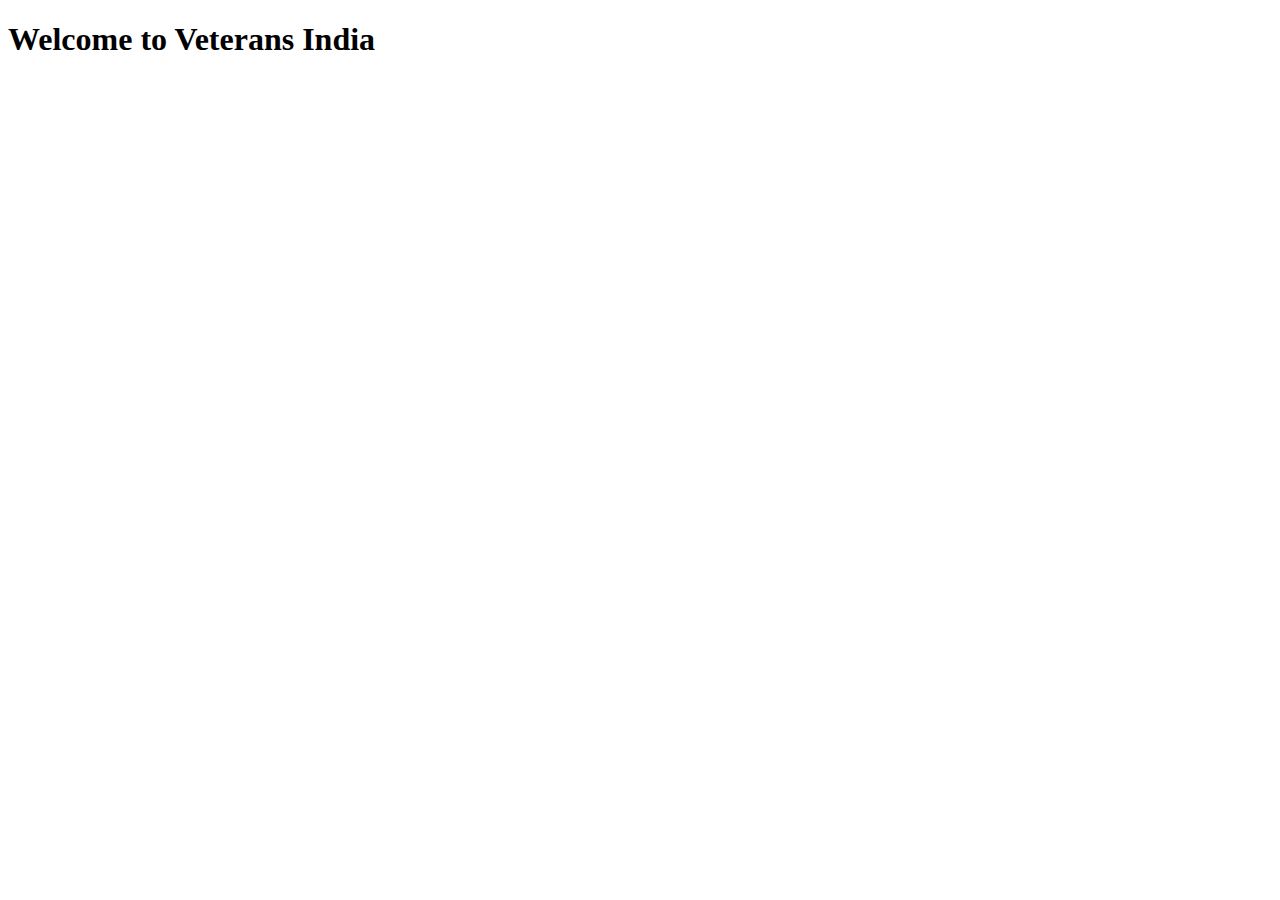
<file: landing.html>
<!DOCTYPE html>
<html lang="en">
<head>
    <meta charset="UTF-8">
    <meta name="viewport" content="width=device-width, initial-scale=1.0">
    <title>Veterans India</title>
</head>
<body>
    <h1>Welcome to Veterans India</h1>
</body>
</html>
</file>
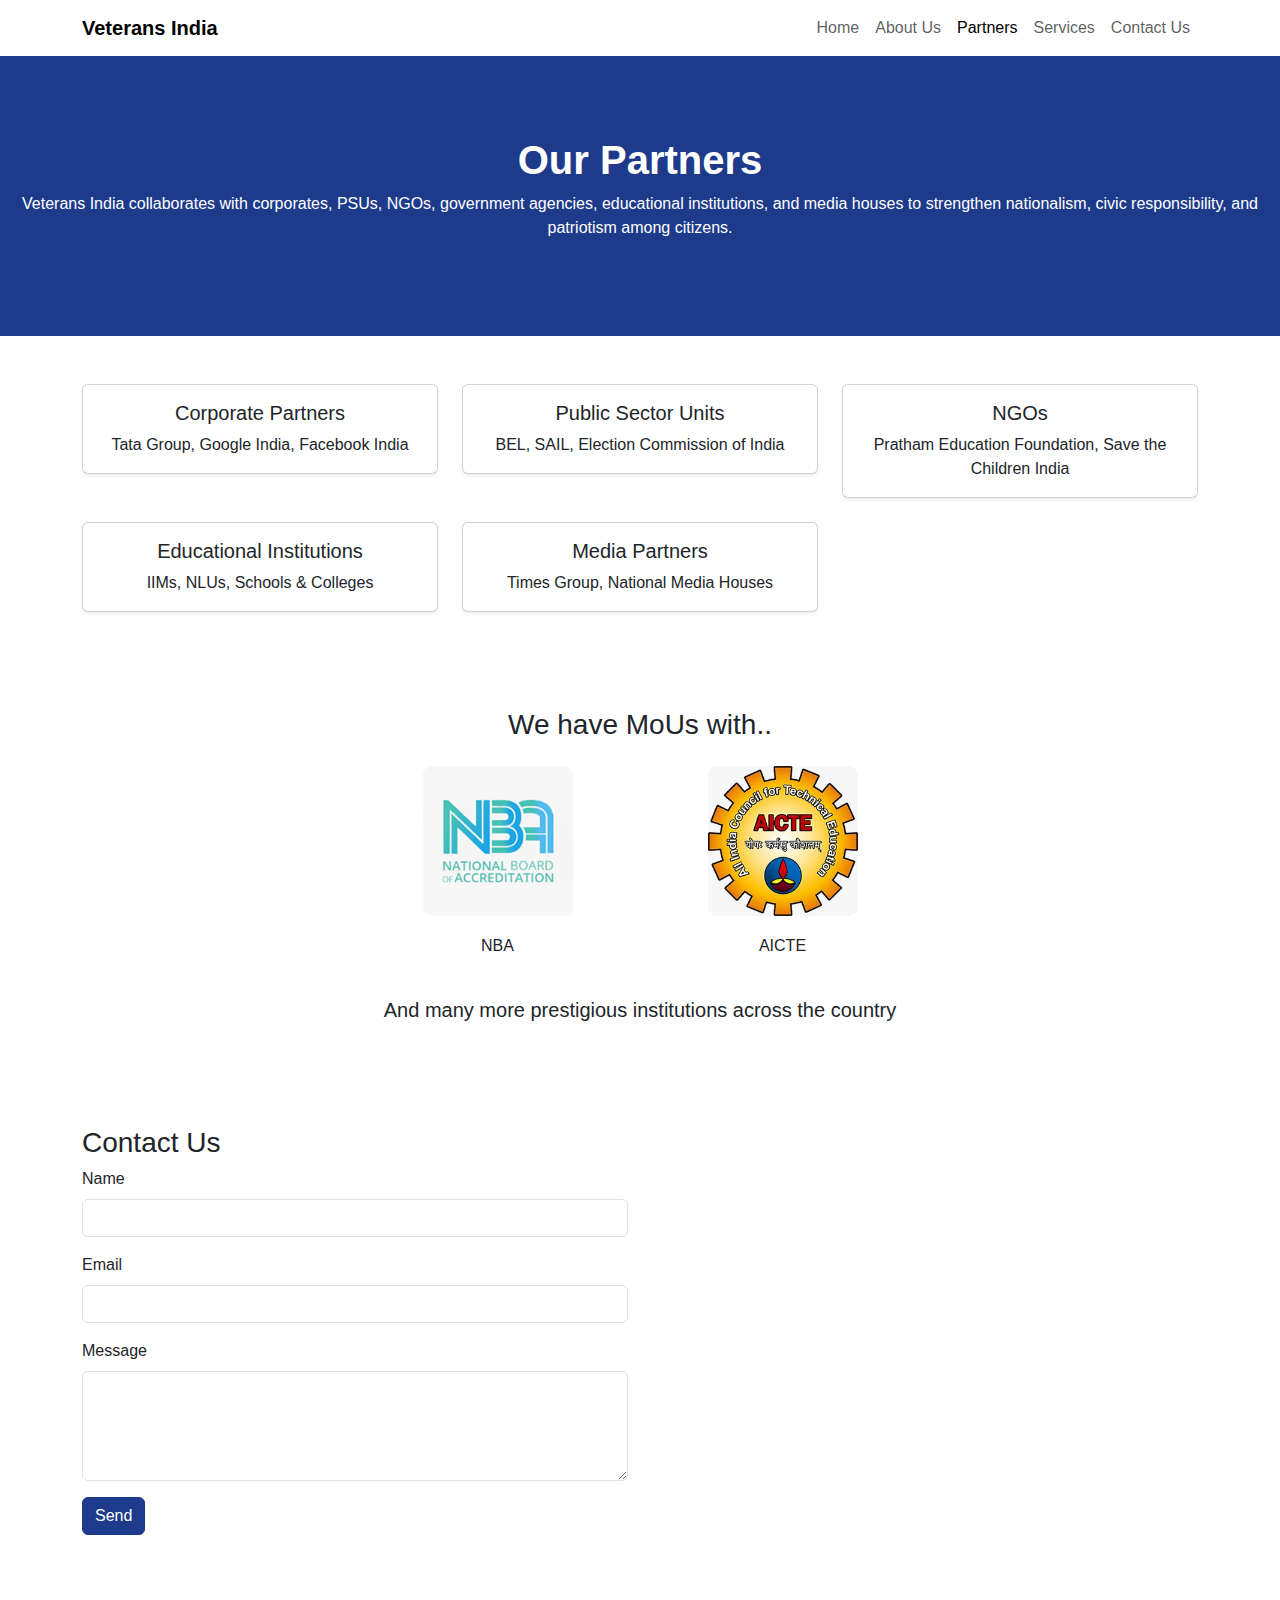
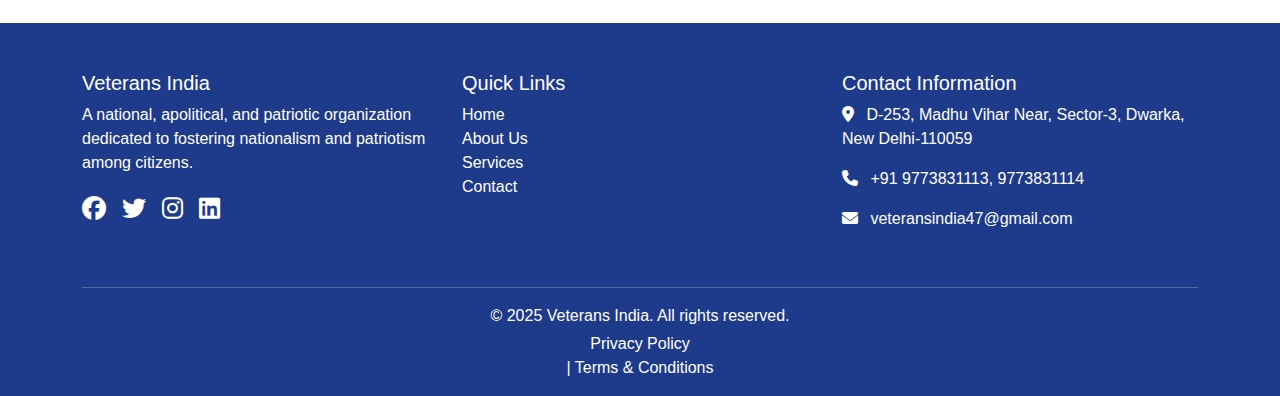
<file: partners.html>
<!DOCTYPE html>
<html lang="en">
<head>
  <meta charset="UTF-8">
  <meta name="viewport" content="width=device-width, initial-scale=1.0">
  <title>Veterans India - Partners</title>
  <link href="https://cdn.jsdelivr.net/npm/bootstrap@5.3.0/dist/css/bootstrap.min.css" rel="stylesheet">
  <link rel="stylesheet" href="https://cdnjs.cloudflare.com/ajax/libs/font-awesome/6.4.0/css/all.min.css">
  <style>
    body {
      font-family: Arial, sans-serif;
    }
    .hero {
      background: #1e3a8a;
      color: white;
      padding: 80px 20px;
      text-align: center;
    }
    .hero h1 {
      font-weight: bold;
    }
    .partner-card {
      transition: transform 0.3s;
    }
    .partner-card:hover {
      transform: scale(1.05);
    }
    .btn-primary {
      background-color: #1e3a8a;
      border-color: #1e3a8a;
    }
    .btn-primary:hover {
      background-color: #162c6a;
      border-color: #162c6a;
    }
    footer {
      margin-top: 40px;
      background: #1e3a8a;
    }
    .logo-img {
      width: 150px;
      height: 150px;
      object-fit: contain;
      background: #f1f1f1;
      border-radius: 10px;
      margin-bottom: 10px;
    }
  </style>
</head>
<body>

  <nav class="navbar navbar-expand-lg" >
    <div class="container">
      <a class="navbar-brand fw-bold" href="#">Veterans India</a>
      <button class="navbar-toggler text-white" type="button" data-bs-toggle="collapse" data-bs-target="#navbarNav">
        <span class="navbar-toggler-icon"></span>
      </button>
      <div class="collapse navbar-collapse" id="navbarNav">
        <ul class="navbar-nav ms-auto">
          <li class="nav-item"><a class="nav-link" href="#">Home</a></li>
          <li class="nav-item"><a class="nav-link" href="#">About Us</a></li>
          <li class="nav-item"><a class="nav-link active" href="#">Partners</a></li>
          <li class="nav-item"><a class="nav-link" href="#">Services</a></li>
          <li class="nav-item"><a class="nav-link" href="#">Contact Us</a></li>
        </ul>
      </div>
    </div>
  </nav>

  <section class="hero">
    <h1>Our Partners</h1>
    <p>Veterans India collaborates with corporates, PSUs, NGOs, government agencies, educational institutions, and media houses to strengthen nationalism, civic responsibility, and patriotism among citizens.</p>
  </section>

  <section class="container py-5">
    <div class="row g-4">
      <div class="col-md-4">
        <div class="card partner-card shadow-sm">
          <div class="card-body text-center">
            <h5 class="card-title">Corporate Partners</h5>
            <p class="card-text">Tata Group, Google India, Facebook India</p>
          </div>
        </div>
      </div>
      <div class="col-md-4">
        <div class="card partner-card shadow-sm">
          <div class="card-body text-center">
            <h5 class="card-title">Public Sector Units</h5>
            <p class="card-text">BEL, SAIL, Election Commission of India</p>
          </div>
        </div>
      </div>
      <div class="col-md-4">
        <div class="card partner-card shadow-sm">
          <div class="card-body text-center">
            <h5 class="card-title">NGOs</h5>
            <p class="card-text">Pratham Education Foundation, Save the Children India</p>
          </div>
        </div>
      </div>
      <div class="col-md-4">
        <div class="card partner-card shadow-sm">
          <div class="card-body text-center">
            <h5 class="card-title">Educational Institutions</h5>
            <p class="card-text">IIMs, NLUs, Schools & Colleges</p>
          </div>
        </div>
      </div>
      <div class="col-md-4">
        <div class="card partner-card shadow-sm">
          <div class="card-body text-center">
            <h5 class="card-title">Media Partners</h5>
            <p class="card-text">Times Group, National Media Houses</p>
          </div>
        </div>
      </div>
    </div>
  </section>

  <section class="container py-5 text-center">
    <h3 class="mb-4">We have MoUs with..</h3>
    <div class="row justify-content-center g-4">
      <div class="col-md-3 col-2">
        <img src="nba.jpg" alt="Partner Logo" class="logo-img">
        <p class="mt-2">NBA</p>
      </div>
      <div class="col-md-3 col-2">
        <img src="aicte.jpeg" alt="Partner Logo" class="logo-img">
        <p class="mt-2">AICTE</p>
      </div>
    </div>
    <h5 class="mt-4">And many more prestigious institutions across the country</h5>
  </section>


  <section class="container py-5">
    <div class="row">
      <div class="col-md-6">
        <h3>Contact Us</h3>
        <form>
          <div class="mb-3">
            <label for="name" class="form-label">Name</label>
            <input type="text" class="form-control" id="name">
          </div>
          <div class="mb-3">
            <label for="email" class="form-label">Email</label>
            <input type="email" class="form-control" id="email">
          </div>
          <div class="mb-3">
            <label for="message" class="form-label">Message</label>
            <textarea class="form-control" id="message" rows="4"></textarea>
          </div>
          <button type="submit" class="btn btn-primary">Send</button>
        </form>
      </div>
    </div>
  </section>

  <footer class="text-white pt-5">
    <div class="container">
      <div class="row">
        <div class="col-md-4 mb-4">
          <h5>Veterans India</h5>
          <p>A national, apolitical, and patriotic organization dedicated to fostering nationalism and patriotism among citizens.</p>
          <div class="d-flex gap-3">
            <a href="#" class="text-white fs-4"><i class="fab fa-facebook"></i></a>
            <a href="#" class="text-white fs-4"><i class="fab fa-twitter"></i></a>
            <a href="#" class="text-white fs-4"><i class="fab fa-instagram"></i></a>
            <a href="#" class="text-white fs-4"><i class="fab fa-linkedin"></i></a>
          </div>
        </div>
        <div class="col-md-4 mb-4">
          <h5>Quick Links</h5>
          <ul class="list-unstyled">
            <li><a href="#" class="text-white text-decoration-none">Home</a></li>
            <li><a href="#" class="text-white text-decoration-none">About Us</a></li>
            <li><a href="#" class="text-white text-decoration-none">Services</a></li>
            <li><a href="#" class="text-white text-decoration-none">Contact</a></li>
          </ul>
        </div>
        <div class="col-md-4 mb-4">
          <h5>Contact Information</h5>
          <p><i class="fas fa-map-marker-alt me-2"></i> D-253, Madhu Vihar Near, Sector-3, Dwarka, New Delhi-110059</p>
          <p><i class="fas fa-phone me-2"></i> +91 9773831113, 9773831114</p>
          <p><i class="fas fa-envelope me-2"></i> veteransindia47@gmail.com</p>
        </div>
      </div>
      <hr class="border-light">
      <div class="text-center pb-3">
        <p class="mb-1">© 2025 Veterans India. All rights reserved.</p>
        <a href="#" class="text-white text-decoration-none d-block">Privacy Policy</a>
        <span>|</span>
        <a href="#" class="text-white text-decoration-none">Terms & Conditions</a>
      </div>
    </div>
  </footer>

  <script src="https://cdn.jsdelivr.net/npm/bootstrap@5.3.0/dist/js/bootstrap.bundle.min.js"></script>
</body>
</html>
</file>
